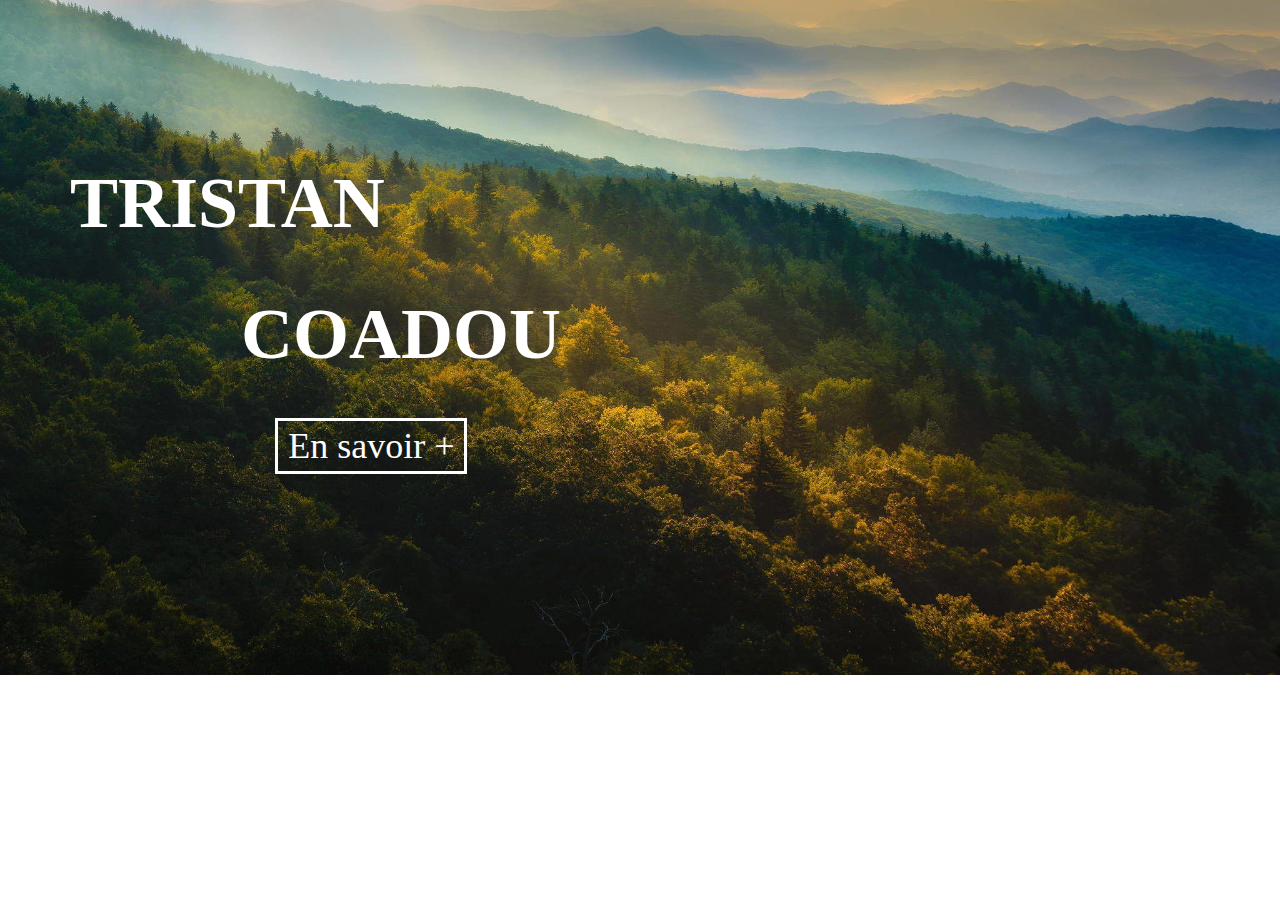
<file: index.html>
<!DOCTYPE html>
<html lang="en">
<head>
    <meta charset="UTF-8">
    <meta name="viewport" content="width=device-width, initial-scale=1.0">
	<link rel="stylesheet" href="style/style.css">
    <title>Tristan COADOU</title>
</head>
<body>
    <div class="container">
        <div class="texte1">
            <h1 id="text1">TRISTAN</h1>
            <h1 id="text2">COADOU</h1>
        </div>
        <div id="bouton">
            <a href="présentation.html" id="button">En savoir +</a>
        </div>
    </div>
</body>
</html>
</file>
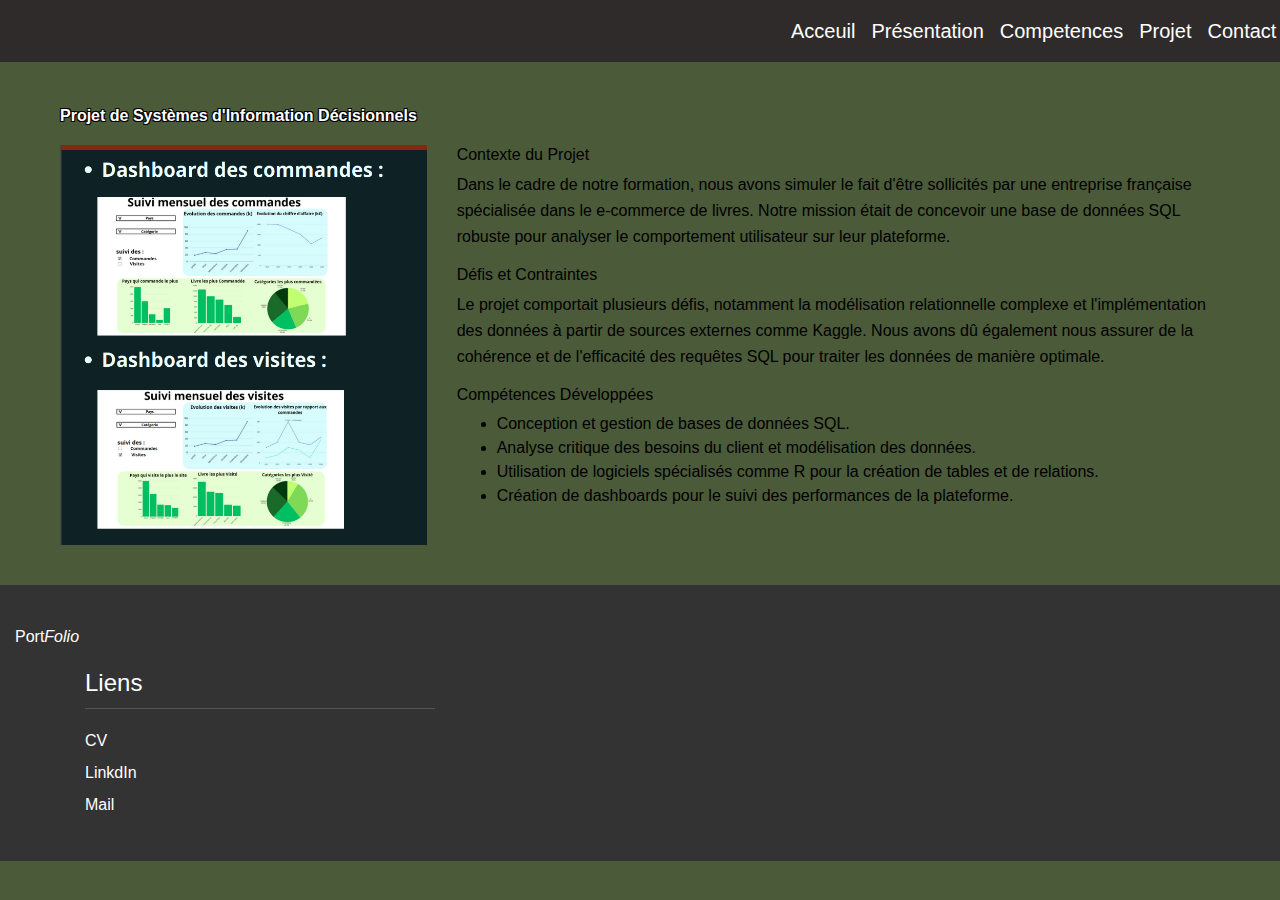
<file: pro sid.html>
<!DOCTYPE html>
<html lang="fr">
<head>
  <meta charset="UTF-8">
  <link rel="stylesheet" href="https://maxcdn.bootstrapcdn.com/bootstrap/4.5.2/css/bootstrap.min.css">
  <link rel="stylesheet" href="style/style pro sid.css">
  <title>Projet de Systèmes d'Information Décisionnels</title>
</head>
<body>
	<header>
		<nav class="navbar navbar-expand-lg bg-body-tertiary" id="cunavbar">
		  <div class="container-fluid">
			<button class="navbar-toggler" type="button" data-bs-toggle="collapse" data-bs-target="#navbarNav" aria-controls="navbarNav" aria-expanded="false" aria-label="Toggle navigation">
			  <span class="navbar-toggler-icon"></span>
			</button>
			<div class="collapse navbar-collapse" id="navbarNav">
			  <ul class="navbar-nav">
				<li class="nav-item">
				  <a class="nav-link active" aria-current="page" href="index.html">Acceuil</a>
				</li>
				<li class="nav-item">
				  <a class="nav-link active" aria-current="page" href="présentation.html">Présentation</a>
				</li>
				<li class="nav-item">
				  <a class="nav-link" href="comp.html">Competences</a>
				</li>
				<li class="nav-item">
				  <a class="nav-link" href="projet.html">Projet</a>
				</li>
				<li class="nav-item">
				  <a class="nav-link" href="contact.html">Contact</a>
				</li>
			  </ul>
			</div>
		  </div>
		</nav>
	</header>
<main class="container mt-4">
    <h1 class="mb-3">Projet de Systèmes d'Information Décisionnels</h1>
    <div class="row">
        <div class="col-md-4">
            <img src="style/images/projet sid.png" alt="Image du projet" class="img-fluid">
        </div>
        <div class="col-md-8">
            <h2>Contexte du Projet</h2>
            <p>Dans le cadre de notre formation, nous avons simuler le fait d'être sollicités par une entreprise française spécialisée dans le e-commerce de livres. Notre mission était de concevoir une base de données SQL robuste pour analyser le comportement utilisateur sur leur plateforme.</p>
            <h2>Défis et Contraintes</h2>
            <p>Le projet comportait plusieurs défis, notamment la modélisation relationnelle complexe et l'implémentation des données à partir de sources externes comme Kaggle. Nous avons dû également nous assurer de la cohérence et de l'efficacité des requêtes SQL pour traiter les données de manière optimale.</p>
            <h2>Compétences Développées</h2>
            <ul>
                <li>Conception et gestion de bases de données SQL.</li>
                <li>Analyse critique des besoins du client et modélisation des données.</li>
                <li>Utilisation de logiciels spécialisés comme R pour la création de tables et de relations.</li>
                <li>Création de dashboards pour le suivi des performances de la plateforme.</li>
            </ul>
        </div>
    </div>
</main>


    <footer>
  
		    <!-- sous la ligne -->
		
                <div class="col-lg-12">
                    <div class="sub-footer">
                        <div class="row">
                            <div class="col-lg-3">
                                <div class="logo"><span>Port<em>Folio</em></span></div>
                            </div>
                              <div class="container">
            <div class="row">
                <div class="col-lg-4">
                    <div class="links">
                        <h4>Liens</h4>
                        <ul>
                            <li><a href="style\images\CV Tristan COADOU.pdf">CV</a></li>
                            <li><a href="https://www.linkedin.com/in/tristan-coadou-95484724b/">LinkdIn</a></li>
                            <li><a href="mailto:tristan.coadou.2@gmail.com">Mail</a></li>
                        </ul>
                    </div>
                </div>
                    </div>
                </div>
                        </div>
                    </div>
                </div>
            </div>
        </div>
    </footer>
	
<!-- Scripts Bootstrap -->
<script src="https://ajax.googleapis.com/ajax/libs/jquery/3.5.1/jquery.min.js"></script>
<script src="https://cdnjs.cloudflare.com/ajax/libs/popper.js/1.16.0/umd/popper.min.js"></script>
<script src="https://maxcdn.bootstrapcdn.com/bootstrap/4.5.2/js/bootstrap.min.js"></script>
</body>
</html>
</file>
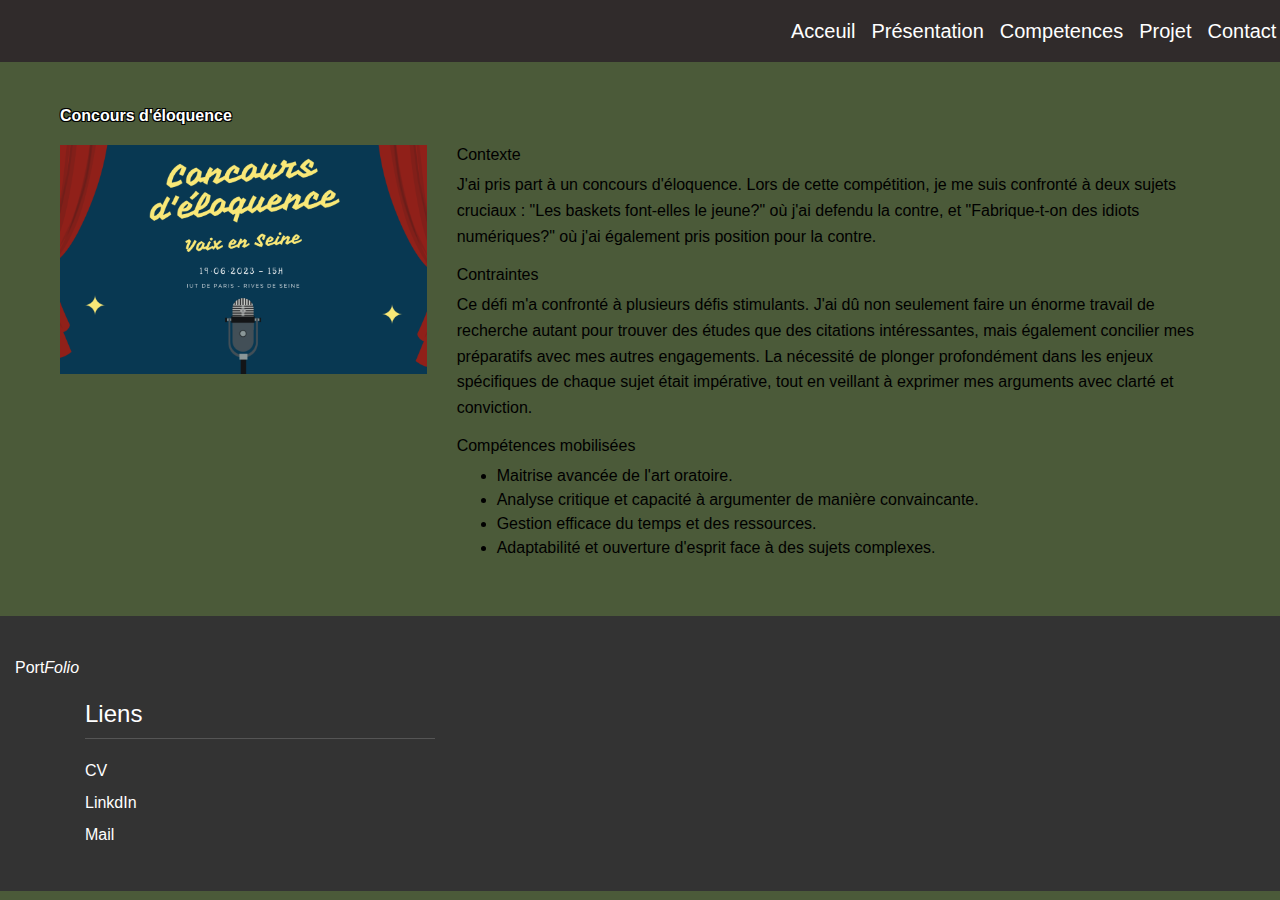
<file: projet eloquence.html>
<!DOCTYPE html>
<html lang="fr">
<head>
  <meta charset="UTF-8">
  <link rel="stylesheet" href="https://maxcdn.bootstrapcdn.com/bootstrap/4.5.2/css/bootstrap.min.css">
  <link rel="stylesheet" href="style/style pro pers.css">
  <title>Concours d'éloquence</title>
</head>
<body>
	<header>
		<nav class="navbar navbar-expand-lg bg-body-tertiary" id="cunavbar">
		  <div class="container-fluid">
			<button class="navbar-toggler" type="button" data-bs-toggle="collapse" data-bs-target="#navbarNav" aria-controls="navbarNav" aria-expanded="false" aria-label="Toggle navigation">
			  <span class="navbar-toggler-icon"></span>
			</button>
			<div class="collapse navbar-collapse" id="navbarNav">
			  <ul class="navbar-nav">
				<li class="nav-item">
				  <a class="nav-link active" aria-current="page" href="index.html">Acceuil</a>
				</li>
				<li class="nav-item">
				  <a class="nav-link active" aria-current="page" href="présentation.html">Présentation</a>
				</li>
				<li class="nav-item">
				  <a class="nav-link" href="comp.html">Competences</a>
				</li>
				<li class="nav-item">
				  <a class="nav-link" href="projet.html">Projet</a>
				</li>
				<li class="nav-item">
				  <a class="nav-link" href="contact.html">Contact</a>
				</li>
			  </ul>
			</div>
		  </div>
		</nav>
	</header>

<main class="container mt-4">
    <h1 class="mb-3">Concours d'éloquence</h1>
    <div class="row">
        <div class="col-md-4">
            <img src="style/images/projet eloquence.png" alt="Image Projet 1" class="img-fluid">
        </div>
        <div class="col-md-8">
            <h2>Contexte</h2>
            <p>J'ai pris part à un concours d'éloquence. Lors de cette compétition, je me suis confronté à deux sujets cruciaux : "Les baskets font-elles le jeune?" où j'ai defendu la contre, et "Fabrique-t-on des idiots numériques?" où j'ai également pris position pour la contre.</p>
            <h2>Contraintes</h2>
            <p>Ce défi m'a confronté à plusieurs défis stimulants. J'ai dû non seulement faire un énorme travail de recherche autant pour trouver des études que des citations intéressantes, mais également concilier mes préparatifs avec mes autres engagements. La nécessité de plonger profondément dans les enjeux spécifiques de chaque sujet était impérative, tout en veillant à exprimer mes arguments avec clarté et conviction.</p>
            <h2>Compétences mobilisées</h2>
            <ul>
                <li class="justifier">Maitrise avancée de l'art oratoire.</li>
                <li class="justifier">Analyse critique et capacité à argumenter de manière convaincante.</li>
                <li class="justifier">Gestion efficace du temps et des ressources.</li>
                <li class="justifier">Adaptabilité et ouverture d'esprit face à des sujets complexes.</li>
            </ul>
        </div>
    </div>
</main>
    <footer>
  
		    <!-- sous la ligne -->
		
                <div class="col-lg-12">
                    <div class="sub-footer">
                        <div class="row">
                            <div class="col-lg-3">
                                <div class="logo"><span>Port<em>Folio</em></span></div>
                            </div>
                              <div class="container">
            <div class="row">
                <div class="col-lg-4">
                    <div class="links">
                        <h4>Liens</h4>
                        <ul>
                            <li><a href="style\images\CV Tristan COADOU.pdf">CV</a></li>
                            <li><a href="https://www.linkedin.com/in/tristan-coadou-95484724b/">LinkdIn</a></li>
                            <li><a href="mailto:tristan.coadou.2@gmail.com">Mail</a></li>
                        </ul>
                    </div>
                </div>
                    </div>
                </div>
                        </div>
                    </div>
                </div>
            </div>
        </div>
    </footer>	
	<!-- Scripts Bootstrap -->
	<script src="https://ajax.googleapis.com/ajax/libs/jquery/3.5.1/jquery.min.js"></script>
	<script src="https://cdnjs.cloudflare.com/ajax/libs/popper.js/1.16.0/umd/popper.min.js"></script>
	<script src="https://maxcdn.bootstrapcdn.com/bootstrap/4.5.2/js/bootstrap.min.js"></script>

</body>
</html>
</file>
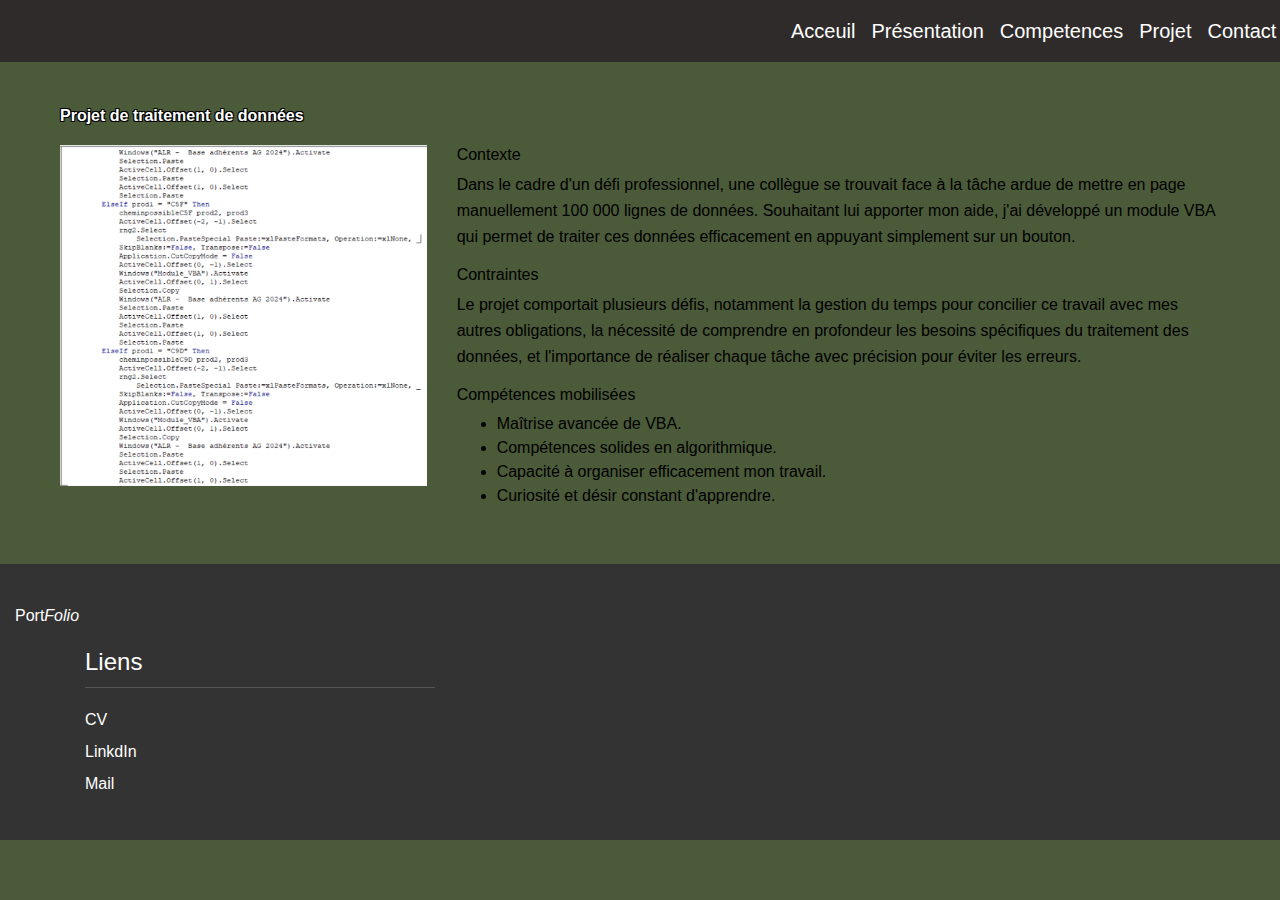
<file: projet perso.html>
<!DOCTYPE html>
<html lang="fr">
<head>
  <meta charset="UTF-8">
  <link rel="stylesheet" href="https://maxcdn.bootstrapcdn.com/bootstrap/4.5.2/css/bootstrap.min.css">
  <link rel="stylesheet" href="style/style pro pers.css">
  <title>Projet module VBA</title>
</head>
<body>
	<header>
		<nav class="navbar navbar-expand-lg bg-body-tertiary" id="cunavbar">
		  <div class="container-fluid">
			<button class="navbar-toggler" type="button" data-bs-toggle="collapse" data-bs-target="#navbarNav" aria-controls="navbarNav" aria-expanded="false" aria-label="Toggle navigation">
			  <span class="navbar-toggler-icon"></span>
			</button>
			<div class="collapse navbar-collapse" id="navbarNav">
			  <ul class="navbar-nav">
				<li class="nav-item">
				  <a class="nav-link active" aria-current="page" href="index.html">Acceuil</a>
				</li>
				<li class="nav-item">
				  <a class="nav-link active" aria-current="page" href="présentation.html">Présentation</a>
				</li>
				<li class="nav-item">
				  <a class="nav-link" href="comp.html">Competences</a>
				</li>
				<li class="nav-item">
				  <a class="nav-link" href="projet.html">Projet</a>
				</li>
				<li class="nav-item">
				  <a class="nav-link" href="contact.html">Contact</a>
				</li>
			  </ul>
			</div>
		  </div>
		</nav>
	</header>
	<main class="container mt-4">
		<h1 class="mb-3">Projet de traitement de données</h1>
		<div class="row">
			<div class="col-md-4">
				<img src="style/images/projet perso.png" alt="Image Projet 1" class="img-fluid">
			</div>
			<div class="col-md-8">
				<h2>Contexte</h2>
				<p>Dans le cadre d'un défi professionnel, une collègue se trouvait face à la tâche ardue de mettre en page manuellement 100 000 lignes de données. Souhaitant lui apporter mon aide, j'ai développé un module VBA qui permet de traiter ces données efficacement en appuyant simplement sur un bouton.</p>
				<h2>Contraintes</h2>
				<p>Le projet comportait plusieurs défis, notamment la gestion du temps pour concilier ce travail avec mes autres obligations, la nécessité de comprendre en profondeur les besoins spécifiques du traitement des données, et l'importance de réaliser chaque tâche avec précision pour éviter les erreurs.</p>
				<h2>Compétences mobilisées</h2>
				<ul>
					<li class="justifier">Maîtrise avancée de VBA.</li>
					<li class="justifier">Compétences solides en algorithmique.</li>
					<li class="justifier">Capacité à organiser efficacement mon travail.</li>
					<li class="justifier">Curiosité et désir constant d'apprendre.</li>
				</ul>
			</div>
		</div>
	</main>
    <footer>
  
		    <!-- sous la ligne -->
		
                <div class="col-lg-12">
                    <div class="sub-footer">
                        <div class="row">
                            <div class="col-lg-3">
                                <div class="logo"><span>Port<em>Folio</em></span></div>
                            </div>
                              <div class="container">
            <div class="row">
                <div class="col-lg-4">
                    <div class="links">
                        <h4>Liens</h4>
                        <ul>
                            <li><a href="style\images\CV Tristan COADOU.pdf">CV</a></li>
                            <li><a href="https://www.linkedin.com/in/tristan-coadou-95484724b/">LinkdIn</a></li>
                            <li><a href="mailto:tristan.coadou.2@gmail.com">Mail</a></li>
                        </ul>
                    </div>
                </div>
                    </div>
                </div>
                        </div>
                    </div>
                </div>
            </div>
        </div>
    </footer>	
	<!-- Scripts Bootstrap -->
	<script src="https://ajax.googleapis.com/ajax/libs/jquery/3.5.1/jquery.min.js"></script>
	<script src="https://cdnjs.cloudflare.com/ajax/libs/popper.js/1.16.0/umd/popper.min.js"></script>
	<script src="https://maxcdn.bootstrapcdn.com/bootstrap/4.5.2/js/bootstrap.min.js"></script>

</body>
</html>
</file>
<file: style/style.css>
body {
    font-family: Voga;
    margin: 0;
    padding: 0;
    background-image: url("images/acceuil.jpg"); /* Chemin de l'image */
    background-size: cover; /* Couvrir toute la surface */
    background-repeat: no-repeat; /* Ne pas répéter l'image */
	font-size: 36px; /* Taille de police plus grande */
	color:#FFF;
}
body {
    width: 100%; /* Pleine largeur par défaut */
    margin: 0 auto;
}

@media (min-width: 768px) {
    body {
        width: 720px; /* Taille spécifique sur les écrans moyens */
    }
}

@media (min-width: 992px) {
    body {
        width: 960px; /* Taille spécifique sur les grands écrans */
    }
}

@media (min-width: 1200px) {
    body {
        width: 1140px; /* Taille spécifique sur les très grands écrans */
    }
}
		

.container {
    max-width: 800px;
    margin: 0 auto;
    padding-top: 10%;
	margin-right:40%;
}
#text2{
	margin-left:25%;
}

#bouton a {
    text-decoration: none; /* Supprime le soulignement des liens */
    color: inherit; /* Utilise la couleur du texte héritée */
    border: 3px solid #FFF; /* Ajoute une bordure de 1px solide autour du lien */
    padding: 5px 10px; /* Ajoute un espacement à l'intérieur du lien */
	margin-left:30%;
	
}

#bouton a:hover {
    color: inherit; /* Change la couleur du texte au survol */
}
</file>
<file: style/style pro sid.css>
#cunavbar{
	padding-left: 60%;
	background-color :#302B2B;
	font-size: 20px; /* Taille de police plus grande */
}

#cunavbar .nav-link {
    color: #FFF; 
}

#cunavbar .nav-link:hover {
    color: #4CAF50; 
	font-size: 25px;
}

/* Styles de base */
body {
  font-family: 'Arial', sans-serif;
  color: #000;
  background-color: #4B5A39;
  margin: 0;
  padding: 0;
}

img {
  max-width: 100%;
  height: auto;
}


/* Mise en page principale */
main.container {
  max-width: 1200px; /* largeur maximale du contenu */
  margin: 20px auto;
  padding: 20px;
}

h1 {
             color: white; /* Texte blanc */
            font-weight: bold;
            text-shadow: 
                -1px -1px 0 #000,  
                 1px -1px 0 #000,
                -1px  1px 0 #000,
                 1px  1px 0 #000; /* Ombres noires autour du texte */
}

/* Mise en page des colonnes pour le texte et les images */
.row {
  display: flex;
  flex-wrap: wrap;
  margin-top: 20px;
}

.col-md-6 {
  flex: 0 0 50%;
  max-width: 50%;
  padding: 15px;
}

/* Responsivité */
@media (max-width: 768px) {
  .col-md-6 {
    flex: 0 0 100%;
    max-width: 100%;
  }

  .navbar {
    padding: 0;
  }
}

/* Styles supplémentaires pour les sous-titres et les paragraphes */
h2 {
  color: #000;  /* vert pour les sous-titres */
}

p {
  font-size: 1em;
  line-height: 1.6;
  color: #000; /* gris foncé pour le texte */
}

/* Ajout de styles pour les liens dans la galerie */
.gallery-item {
  text-align: center;
  margin-bottom: 20px;
}

.link {
  text-decoration: none;
  color: inherit; /* Assure que les liens n'héritent pas des couleurs par défaut des hyperliens */
}

.link:hover {
  text-decoration: underline;
}

/* CSS personnalisé pour rendre la page responsive */

/* Pour ajuster le contenu principal en fonction de la taille de l'écran */
/* Pour rendre l'image responsive */
body {
    max-width: 100%;
    height: auto;
}

.container {
    width: 100%;
    padding-right: 15px;
    padding-left: 15px;
    margin-right: auto;
    margin-left: auto;
}

/* Pour rendre l'image responsive */
.img-fluid {
    max-width: 100%;
    height: auto;
}

/* Pour rendre le texte dans les colonnes s'aligner correctement sur les petits écrans */
.col-md-6 {
    flex: 0 0 100%;
    max-width: 100%;
}

/* Pour rendre la police plus lisible sur les petits écrans */
h1, h2, p, .justifier {
    font-size: 16px;
}

/* Pour ajuster la navigation sur les petits écrans */
.navbar-collapse {
    flex-basis: 100%;
    align-items: flex-start;
}

/* 
---------------------------------------------
Footer
--------------------------------------------- 
*/

footer {
    background-color: #333; /* Couleur de fond sombre pour le footer */
    color: white; /* Texte en blanc pour contraster avec le fond sombre */
    padding: 20px 0; /* Espacement vertical à l'intérieur du footer */
    font-family: 'Arial', sans-serif; /* Police de caractères uniforme */
}

.footer-logo em {
    font-style: normal;
    color: #4CAF50; /* Couleur verte pour l'élément em dans le logo, pour une touche de design */
}

.footer-logo span {
    font-weight: bold;
    font-size: 24px;
}

footer h4 {
    border-bottom: 1px solid #555; /* Ligne sous le titre pour le distinguer */
    padding-bottom: 10px; /* Espacement sous le titre */
    margin-bottom: 20px; /* Espacement avant la liste */
}

footer a {
    color: #ffffff; /* Couleur des liens */
    text-decoration: none; /* Enlève le soulignement des liens */
    transition: color 0.3s; /* Transition douce pour le changement de couleur */
}

footer a:hover {
    color: #4CAF50; /* Couleur lors du survol du lien, assortie au logo */
}

footer ul {
    list-style-type: none; /* Enlève les puces de la liste */
    padding: 0; /* Enlève le padding par défaut des listes */
}

footer ul li {
    padding-bottom: 8px; /* Espacement entre les éléments de la liste */
}
</file>
<file: style/style pro pers.css>
#cunavbar{
	padding-left: 60%;
	background-color :#302B2B;
	font-size: 20px; /* Taille de police plus grande */
}

#cunavbar .nav-link {
    color: #FFF; 
}

#cunavbar .nav-link:hover {
    color: #4CAF50; 
	font-size: 25px;
}

/* Styles de base */
body {
  font-family: 'Arial', sans-serif;
  color: #000;
  background-color: #4B5A39;
  margin: 0;
  padding: 0;
}

img {
  max-width: 100%;
  height: auto;
}


/* Mise en page principale */
main.container {
  max-width: 1200px; /* largeur maximale du contenu */
  margin: 20px auto;
  padding: 20px;
}

h1 {
             color: white; /* Texte blanc */
            font-weight: bold;
            text-shadow: 
                -1px -1px 0 #000,  
                 1px -1px 0 #000,
                -1px  1px 0 #000,
                 1px  1px 0 #000; /* Ombres noires autour du texte */
}

/* Mise en page des colonnes pour le texte et les images */
.row {
  display: flex;
  flex-wrap: wrap;
  margin-top: 20px;
}

.col-md-6 {
  flex: 0 0 50%;
  max-width: 50%;
  padding: 15px;
}

/* Responsivité */
@media (max-width: 768px) {
  .col-md-6 {
    flex: 0 0 100%;
    max-width: 100%;
  }

  .navbar {
    padding: 0;
  }
}

/* Styles supplémentaires pour les sous-titres et les paragraphes */
h2 {
  color: #000;  /* vert pour les sous-titres */
}

p {
  font-size: 1em;
  line-height: 1.6;
  color: #000; /* gris foncé pour le texte */
}

/* Ajout de styles pour les liens dans la galerie */
.gallery-item {
  text-align: center;
  margin-bottom: 20px;
}

.link {
  text-decoration: none;
  color: inherit; /* Assure que les liens n'héritent pas des couleurs par défaut des hyperliens */
}

.link:hover {
  text-decoration: underline;
}

/* CSS personnalisé pour rendre la page responsive */

/* Pour ajuster le contenu principal en fonction de la taille de l'écran */
/* Pour rendre l'image responsive */
body {
    max-width: 100%;
    height: auto;
}

.container {
    width: 100%;
    padding-right: 15px;
    padding-left: 15px;
    margin-right: auto;
    margin-left: auto;
}

/* Pour rendre l'image responsive */
.img-fluid {
    max-width: 100%;
    height: auto;
}

/* Pour rendre le texte dans les colonnes s'aligner correctement sur les petits écrans */
.col-md-6 {
    flex: 0 0 100%;
    max-width: 100%;
}

/* Pour rendre la police plus lisible sur les petits écrans */
h1, h2, p, .justifier {
    font-size: 16px;
}

/* Pour ajuster la navigation sur les petits écrans */
.navbar-collapse {
    flex-basis: 100%;
    align-items: flex-start;
}

/* 
---------------------------------------------
Footer
--------------------------------------------- 
*/

footer {
    background-color: #333; /* Couleur de fond sombre pour le footer */
    color: white; /* Texte en blanc pour contraster avec le fond sombre */
    padding: 20px 0; /* Espacement vertical à l'intérieur du footer */
    font-family: 'Arial', sans-serif; /* Police de caractères uniforme */
}

.footer-logo em {
    font-style: normal;
    color: #4CAF50; /* Couleur verte pour l'élément em dans le logo, pour une touche de design */
}

.footer-logo span {
    font-weight: bold;
    font-size: 24px;
}

footer h4 {
    border-bottom: 1px solid #555; /* Ligne sous le titre pour le distinguer */
    padding-bottom: 10px; /* Espacement sous le titre */
    margin-bottom: 20px; /* Espacement avant la liste */
}

footer a {
    color: #ffffff; /* Couleur des liens */
    text-decoration: none; /* Enlève le soulignement des liens */
    transition: color 0.3s; /* Transition douce pour le changement de couleur */
}

footer a:hover {
    color: #4CAF50; /* Couleur lors du survol du lien, assortie au logo */
}

footer ul {
    list-style-type: none; /* Enlève les puces de la liste */
    padding: 0; /* Enlève le padding par défaut des listes */
}

footer ul li {
    padding-bottom: 8px; /* Espacement entre les éléments de la liste */
}
</file>
